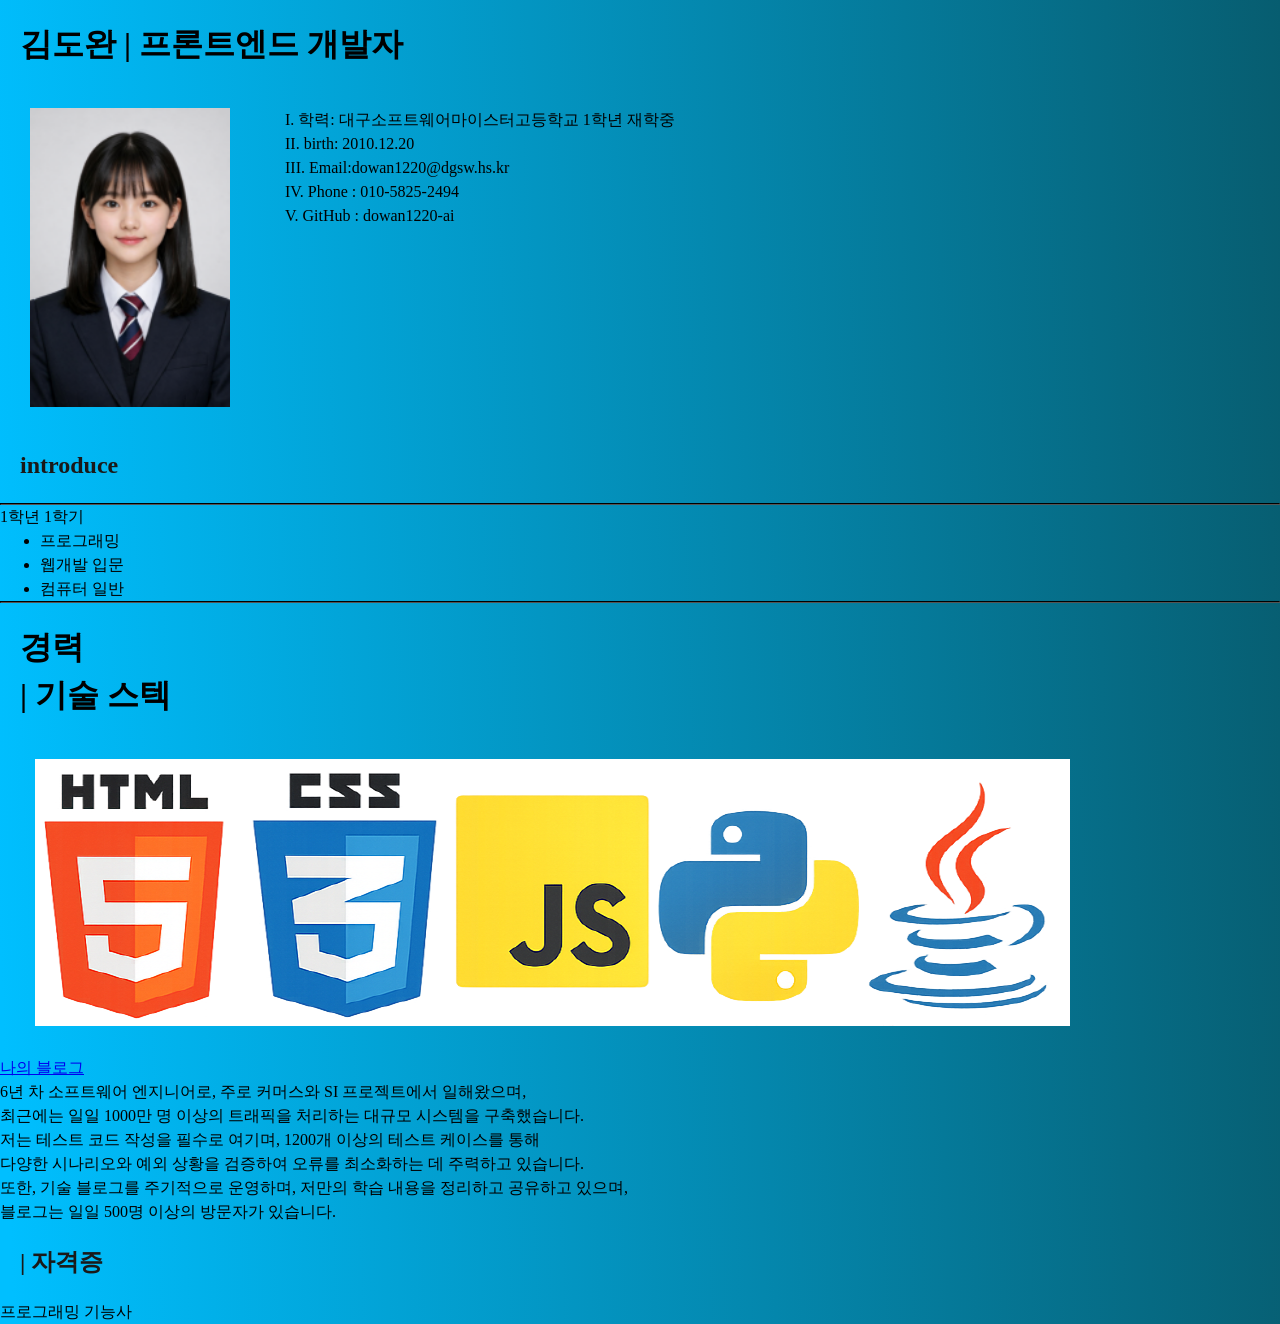
<file: 실습/웹기초/0312/index.html>
<!DOCTYPE html>
<html lang="ko">
<head>
    <meta charset="UTF-8">
    <meta name="viewport" content="width=device-width, initial-scale=1.0">
    <title>타이틀</title>
    <link rel="stylesheet" href="style.css">
    <link rel="stylesheet" href="reset.css">
    <link rel='stylesheet' href='https://cdn-uicons.flaticon.com/4.0.0/uicons-regular-rounded/css/uicons-regular-rounded.css'>
    <style>
        h2 {
            color: rgb(26, 25, 25);
        }
    </style>
</head>
<body>
    <h1 class="title">김도완 | 프론트엔드 개발자</h1>
    <div class="img">    
        <img src="images/picture.png" alt="증명사진" width="200">
        <ol id="profile">
            <li>학력: 대구소프트웨어마이스터고등학교 1학년 재학중</li>
            <li>birth: 2010.12.20</li>
            <li>Email:dowan1220@dgsw.hs.kr</li>
            <li>Phone : 010-5825-2494</li>
            <li>GitHub : dowan1220-ai</li>
        </ol>
    </div>
    <div class="title">
        <h2>introduce</h2>
    </div>
    <hr>
    <div class="intro">    
        <p>1학년 1학기</p>
        <ul>
            <li><i class="fi fi-rr-edit"></i>프로그래밍</li>
            <li><i class="fi fi-rr-edit"></i>웹개발 입문</li>
            <li><i class="fi fi-rr-edit"></i>컴퓨터 일반</li>
            
        </ul>
    </div>
    <hr>
    <div>
        <h1 class="title">
            경력 <br>
            | 기술 스텍
        </h1>
        <figure class="images">
            <img src="images/html.png" alt="html">
            <img src="images/css.png" alt="css">
            <img src="images/js.png" alt="js">
            <img src="images/python.png" alt="python">
            <img src="images/java.png" alt="java">
        </figure>
        <a href="http://127.0.0.1:5500/%EB%82%B4%20%EB%B8%94%EB%A1%9C%EA%B7%B8/index.html">나의 블로그</a>
        <p>
            6년 차 소프트웨어 엔지니어로, 주로 커머스와 SI 프로젝트에서 일해왔으며,<br>
            최근에는 일일 1000만 명 이상의 트래픽을 처리하는 대규모 시스템을 구축했습니다. <br>
            저는 테스트 코드 작성을 필수로 여기며, 1200개 이상의 테스트 케이스를 통해 <br>
            다양한 시나리오와 예외 상황을 검증하여 오류를 최소화하는 데 주력하고 있습니다. <br>
            또한, 기술 블로그를 주기적으로 운영하며, 저만의 학습 내용을 정리하고 공유하고 있으며, <br>
            블로그는 일일 500명 이상의 방문자가 있습니다.
        </p>
        <h2 class="title">| 자격증</h2>
        <p>
            프로그래밍 기능사 <br>

        </p>
    </div>

</body>
</html>
</file>
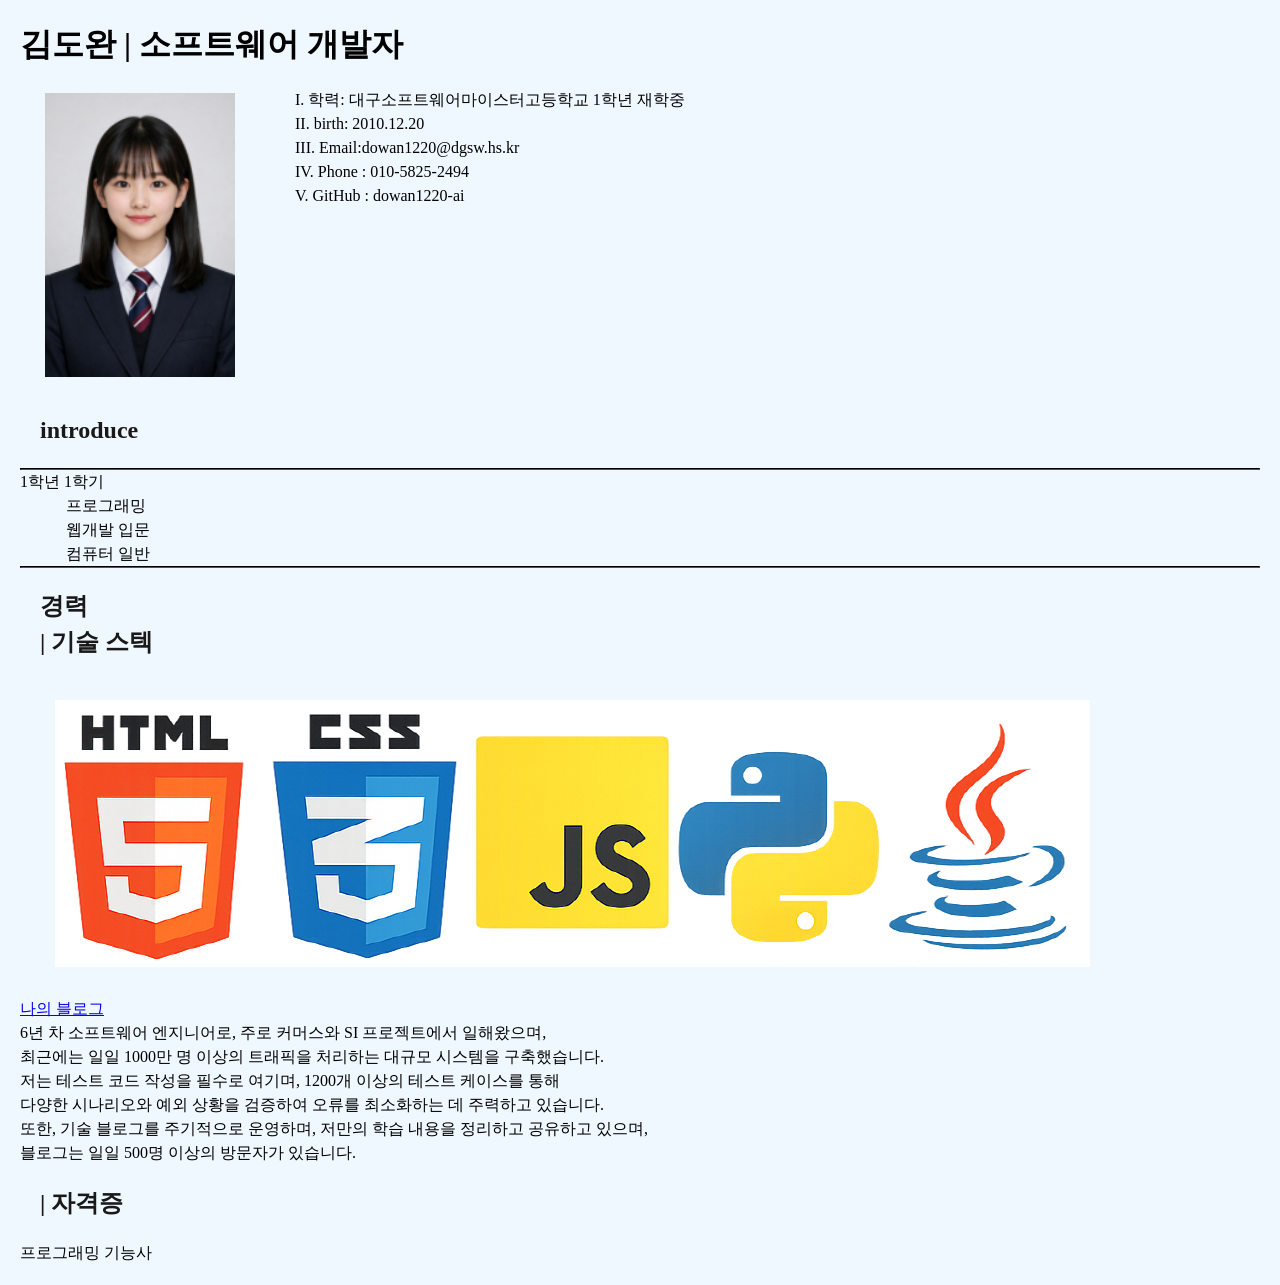
<file: 실습/웹기초/기본/포트폴리오/index.html>
<!DOCTYPE html>
<html lang="ko">
<head>
    <meta charset="UTF-8">
    <meta name="viewport" content="width=device-width, initial-scale=1.0">
    <title>타이틀</title>
    <link rel="stylesheet" href="reset.css">
    <link rel="stylesheet" href="style.css">
    <link rel='stylesheet' href='https://cdn-uicons.flaticon.com/4.0.0/uicons-regular-rounded/css/uicons-regular-rounded.css'>
    <style>
        h2 {
            color: rgb(26, 25, 25);
        }
    </style>
</head>
<body class="body">
    <h1 class="h2">
        김도완 | 소프트웨어 개발자
    </h1>
    <div class="title">
        <img src="images/picture.png" alt="증명사진" width="200" style="padding: 5px;">
        <ol id="profile">
            <li>학력: 대구소프트웨어마이스터고등학교 1학년 재학중</li>
            <li>birth: 2010.12.20</li>
            <li>Email:dowan1220@dgsw.hs.kr</li>
            <li>Phone : 010-5825-2494</li>
            <li>GitHub : dowan1220-ai</li>
        </ol>
    </div>

    <h2 class="section-title">introduce</h2>
    <hr>
    <p>1학년 1학기</p>
    <ul>
        <li><i class="fi fi-rr-edit"></i> 프로그래밍</li>
        <li><i class="fi fi-rr-edit"></i> 웹개발 입문</li>
        <li><i class="fi fi-rr-edit"></i> 컴퓨터 일반</li>
    </ul>
    <hr>

    <h2 class="section-title">
        경력 <br>
        | 기술 스텍
    </h2>
    <figure class="images">
        <img src="images/html.png" alt="html">
        <img src="images/css.png" alt="css">
        <img src="images/js.png" alt="js">
        <img src="images/python.png" alt="python">
        <img src="images/java.png" alt="java">
    </figure>
    <a href="http://127.0.0.1:5500/%EB%82%B4%20%EB%B8%94%EB%A1%9C%EA%B7%B8/index.html">나의 블로그</a>
    <p>
        6년 차 소프트웨어 엔지니어로, 주로 커머스와 SI 프로젝트에서 일해왔으며,<br>
        최근에는 일일 1000만 명 이상의 트래픽을 처리하는 대규모 시스템을 구축했습니다. <br>
        저는 테스트 코드 작성을 필수로 여기며, 1200개 이상의 테스트 케이스를 통해 <br>
        다양한 시나리오와 예외 상황을 검증하여 오류를 최소화하는 데 주력하고 있습니다. <br>
        또한, 기술 블로그를 주기적으로 운영하며, 저만의 학습 내용을 정리하고 공유하고 있으며, <br>
        블로그는 일일 500명 이상의 방문자가 있습니다.
    </p>
    <h2 class="section-title">
        | 자격증
    </h2>
    <p>
        프로그래밍 기능사 <br>
    </p>

</body>
</html>
</file>
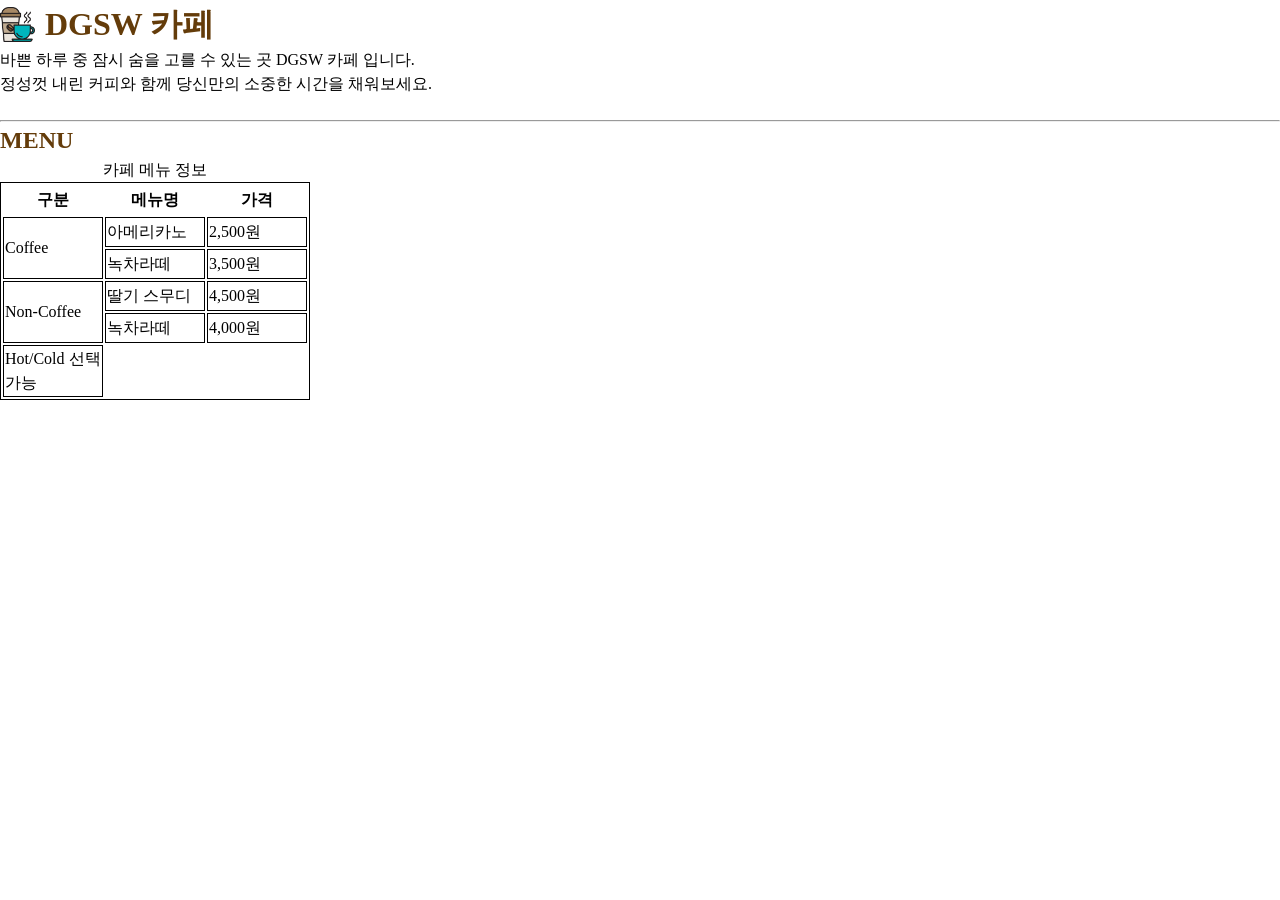
<file: 실습/웹기초/기본/웹페이지/html/index.html>
<!DOCTYPE html>
<html lang="ko">
<head>
    <meta charset="UTF-8">
    <meta name="viewport" content="width=device-width, initial-scale=1.0">
    <title>카페 주문 웹페이지</title>
    <link rel="stylesheet" href="/실습/웹기초/기본/웹페이지/css/reset.css">
    <link rel="stylesheet" href="/실습/웹기초/기본/웹페이지/css/style.css">
</head>
<body>
    <div class="intro">
        <div style="display: flex; align-items: center; gap: 10px;">
            <img src="/실습/웹기초/기본/웹페이지/icon-coffee.png" alt="커피" style="width: 35px; height: 35px;">
            <h1>DGSW 카페</h1>
        </div>
        <p>바쁜 하루 중 잠시 숨을 고를 수 있는 곳 DGSW 카페 입니다.</p>
        <p>정성껏 내린 커피와 함께 당신만의 소중한 시간을 채워보세요.</p>
        <br><hr>
    </div>
    <h2>MENU</h2>
    <table>
        <caption>카페 메뉴 정보</caption>
        <thead>
            <tr>
                <th>구분</th>
                <th>메뉴명</th>
                <th>가격</th>
            </tr>
        </thead>
        <tbody>        
            <tr>
                <td rowspan="2">Coffee</td>
                <td>아메리카노</td>
                <td>2,500원</td>
            </tr>
            <tr>
                <td>녹차라떼</td>
                <td>3,500원</td>
            </tr>
            <tr>
                <td rowspan="2">Non-Coffee</td>
                <td>딸기 스무디</td>
                <td>4,500원</td>
            </tr>
            <tr>
                <td>녹차라떼</td>
                <td>4,000원</td>
            </tr>
        </tbody>
        <tfoot>
            <td>Hot/Cold 선택 가능</td>
        </tfoot>
    </table>
</body>
</html>
</file>
<file: 실습/웹기초/0312/style.css>
body {
    background: #075d70;
    background: linear-gradient(268deg, rgba(7, 93, 112, 1) 0%, rgba(0, 191, 255, 1) 99%);
}
.title {
    margin: 10px;
    padding: 10px;
}
.img {
    padding: 10px;
    margin: 20px;
    display: flex;
    gap: 15px;
    
}

hr {
    color: black;
    border-color: black;
}

.images {
    display: flex;
    width: 60;
    padding: 15px;
    margin: 15px;
    margin-left: 20px;
}

#profile {
    list-style-position: inside;
    list-style-type: upper-roman;
}
</file>
<file: 실습/웹기초/기본/포트폴리오/style.css>
.body {
    background-color: aliceblue;
    margin: 20px;
}

* {
    font-family: "궁서체";
}

.title {
    display: flex;
    margin: 10px;
    padding: 10px;
    gap: 15px;
}

#introduce {
    margin-left: 15px;
}

hr {
    color: black;
    border-color: black;
}

#profile {
    list-style-position: inside;
    list-style-type: upper-roman;
}

.images {
    display: flex;
    padding: 15px;
    margin: 15px;
    margin-left: 20px;
}

ul li {
    display: flex;
    align-items: center;
    gap: 6px;
    list-style: none;
}

.section-title {
    margin: 10px;
    padding: 10px;
}
</file>
<file: 실습/웹기초/기본/웹페이지/css/style.css>
h1, h2 {
    color: rgb(100, 60, 10)
}


table, td, tr {
    border: 1px solid black;
}
/* table {
    width: 300px;
    height: 250px;
} */

td, th {
    width: 100px;
    height: 30px;
}
</file>
